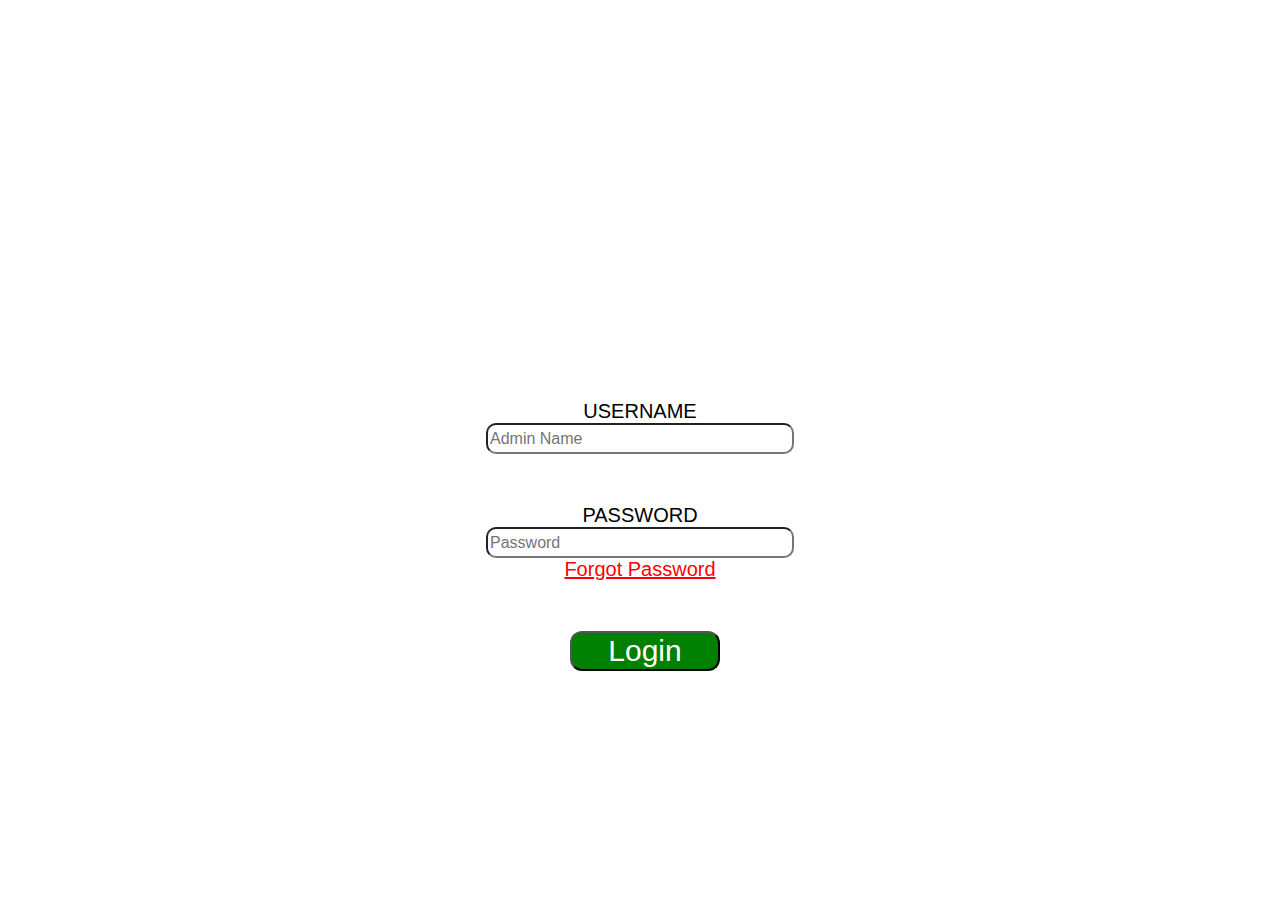
<file: admin.html>
<!DOCTYPE html>
<html lang="en">
<head>
    <meta charset="UTF-8">
    <meta name="viewport" content="width=device-width, initial-scale=1.0">
    <title>Admin</title>
    <link rel="stylesheet" href="admin.css">
</head>
<body>
   
    <div class="pop">
        <form>
            <label for="fname">USERNAME</label><br>
            <input type="text" id="fname" name="fname" placeholder="Admin Name"><br>
            <label for="lname">PASSWORD</label><br>
            <input type="text" id="lname" name="lname" placeholder="Password">
            <a href="#" class="forgot-password">Forgot Password</a>
        </form>
        <button class="button">Login</button>

    </div>
    
</body>
</html>
</file>
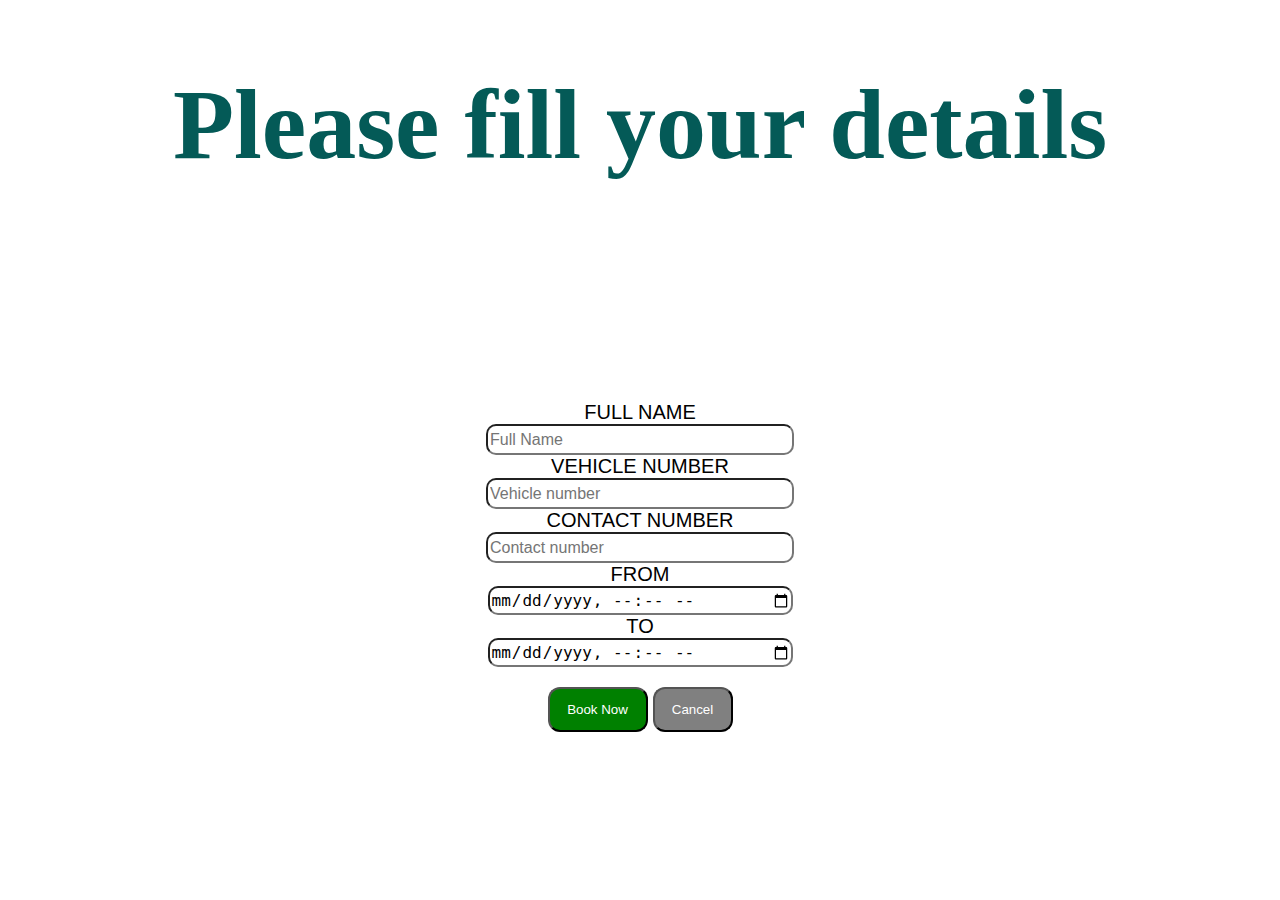
<file: customer.html>
<!DOCTYPE html>
<html lang="en">
<head>
    <meta charset="UTF-8">
    <meta name="viewport" content="width=device-width, initial-scale=1.0">
    <title>Customer</title>
    <link rel="stylesheet" href="customer.css">
</head>
<body>
    <? php include 'customer.php' ?>
    <h1>Please fill your details</h1>
    <div class="pop">
        <form class="top">
            <label for="fname">FULL NAME</label><br>
            <input type="text" id="fname" name="fname" placeholder="Full Name"><br>
            <label for="lname">VEHICLE NUMBER</label><br>
            <input type="text" id="lname" name="lname" placeholder="Vehicle number">
            <label for="contact">CONTACT NUMBER</label><br>
            <input type="text" id="contact" name="lname" placeholder="Contact number">
            
        </form>
        <form action="/action_page.php">
            <label for="bookingtime">FROM</label>
            <input type="datetime-local" id="bookingtime" name="bookingtime" placeholder="bookingtime">
            <label for="bookingtime1">TO</label>
            <input type="datetime-local" id="bookingtime1" name="bookingtime1" placeholder="bookingtime1">
            
        </form>
        <div class="button-container">
            <button class="button2">Book Now</button>
            <a target="_blank" href="login.html"><button class="button1">Cancel</button></a>
            
            
        </div>
        
        

    </div>
    <div id="message-container">
        <p id="message"></p>
    </div>
    <script src="customer.js" charset="utf-8"></script>
    
</body>
</html>
</file>
<file: admin.css>
body {
    background-image: url('https://i.etsystatic.com/40485572/r/il/203b61/4596965653/il_fullxfull.4596965653_3ki4.jpg');
    background-size: cover;
    background-repeat: no-repeat;
    background-attachment: fixed;
    margin: 0;
    display: flex;
    justify-content: center;
    align-items: center;
    height: 100vh;
}

.pop {
    display: flex;
    flex-direction: column;
    align-items: center;
    height: 100px;
    width: 100px;
}
#fname{
    height: 25px;
    width: 300px;
    margin-bottom: 50px;
    font-size: 16px;
    border-radius: 10px;
}
#lname{
    height: 25px;
    width: 300px;
    font-size: 16px;
    border-radius: 10px;
}
label[for="fname"], label[for="lname"] {
    font-size: 20px; /* Adjust the font size as needed */
    font-weight: 100;
    font-family:sans-serif;
}
.forgot-password{
    font-size: 20px; /* Adjust the font size as needed */
    font-weight: 100;
    font-family:sans-serif;
    margin-top: 10px;
    color: red;
}
form {
    text-align: center;
}
.button{
    display: inline-block;
    margin-top: 50px;
    font-size: 30px;
    font-family: sans-serif;
    opacity: 2;
    color: white;
    background-color: green;
    border-radius: 12px;
    margin-left: 10px;
    width: 150px;
    height: 120px;

}
</file>
<file: customer.css>
body {
    background-image: url('https://wallpapers.com/images/hd/lamborghini-background-gbq2yz16ucbd7na3.jpg');
    background-size: cover;
    background-repeat: no-repeat;
    background-attachment: fixed;
    margin: 0;
    display: flex;
    justify-content: center;
    align-items: center;
    height: 100vh;
}

h1 {
    color: rgb(4, 90, 87);
    font-size: 100px;
    text-align: center;
    position: absolute;
    top: 0;
    margin-bottom: 3px;
}

label[for="fname"], #fname {
    margin-bottom: 0;
}



.pop {
    display: flex;
    flex-direction: column;
    align-items: center;
    height: 100px;
    width: 100px;
    margin-top: 2px;
}

#fname {
    height: 25px;
    width: 300px;
    font-size: 16px;
    border-radius: 10px;
}

#lname {
    height: 25px;
    width: 300px;
    font-size: 16px;
    border-radius: 10px;
}

#contact {
    height: 25px;
    width: 300px;
    font-size: 16px;
    border-radius: 10px;
}

#bookingtime {
    height: 25px;
    width: 300px;
    font-size: 16px;
    border-radius: 10px;
    opacity: 7;
}

#bookingtime1 {
    height: 25px;
    width: 300px;
    font-size: 16px;
    border-radius: 10px;
    opacity: 7;
}

label[for="fname"], label[for="lname"], label[for="contact"], label[for="bookingtime"], label[for="bookingtime1"] {
    font-size: 20px;
    font-weight: 100;
    font-family: sans-serif;
}

form {
    text-align: center;
}

.button-container {
    display: flex;
    justify-content: center;
    align-items: center;
    gap: 5px;
    margin-top: 20px;
}

.button2 {
    font-size: auto;
    font-family: sans-serif;
    opacity: 2;
    color: white;
    background-color: green;
    border-radius: 12px;
    width: 100px;
    height: 45px;
}

.button1 {
    font-size: auto;
    font-family: sans-serif;
    opacity: 2;
    color: white;
    background-color: grey;
    border-radius: 12px;
    width: 80px;
    height: 45px;
}
</file>
